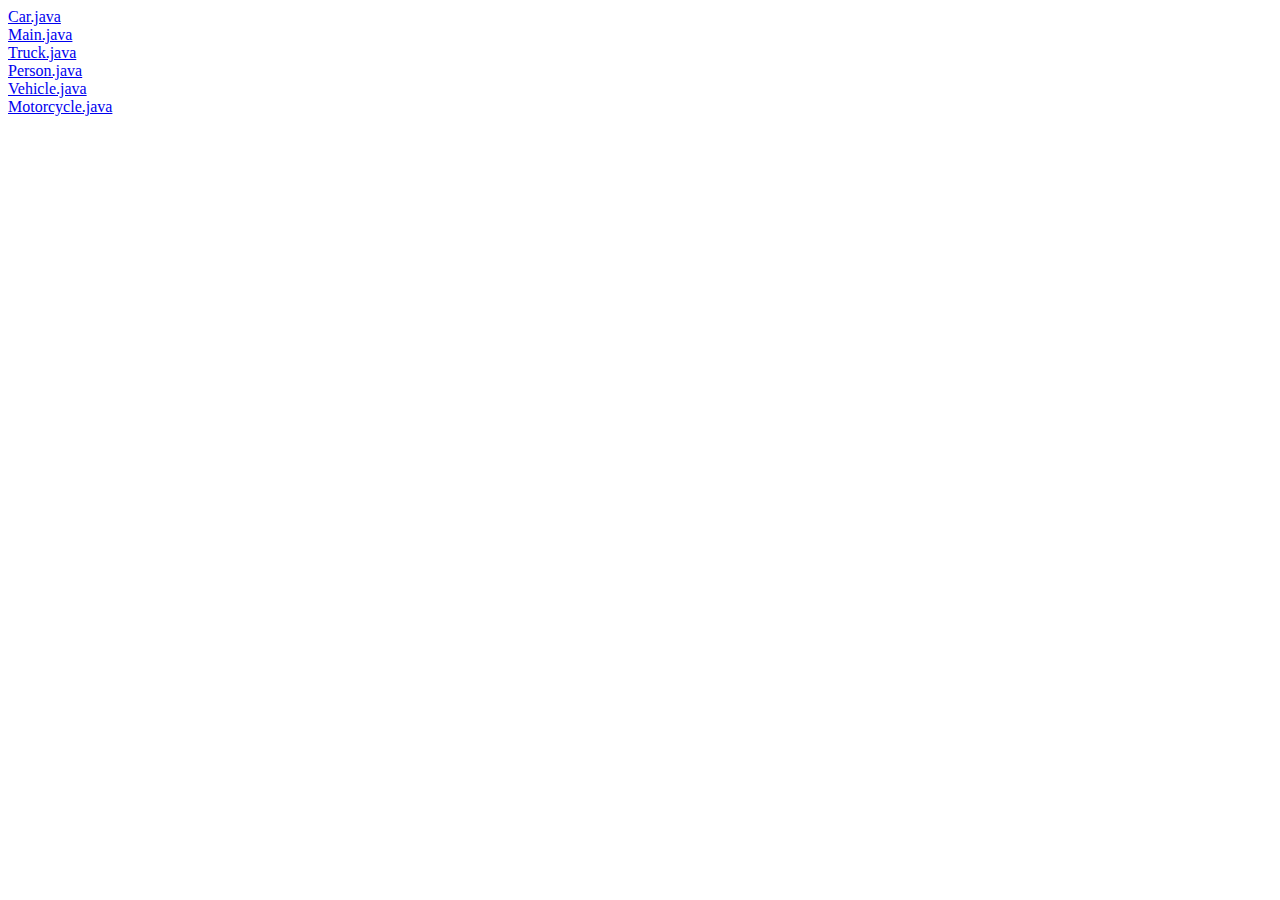
<file: exportToHTML/index.html>
<html><head><title><default> (C:\Users\zinni\IdeaProjects\untitled2\src)</title></head><body><a href="Car.java.html">Car.java</a><br /><a href="Main.java.html">Main.java</a><br /><a href="Truck.java.html">Truck.java</a><br /><a href="Person.java.html">Person.java</a><br /><a href="Vehicle.java.html">Vehicle.java</a><br /><a href="Motorcycle.java.html">Motorcycle.java</a><br /></body></html>
</file>
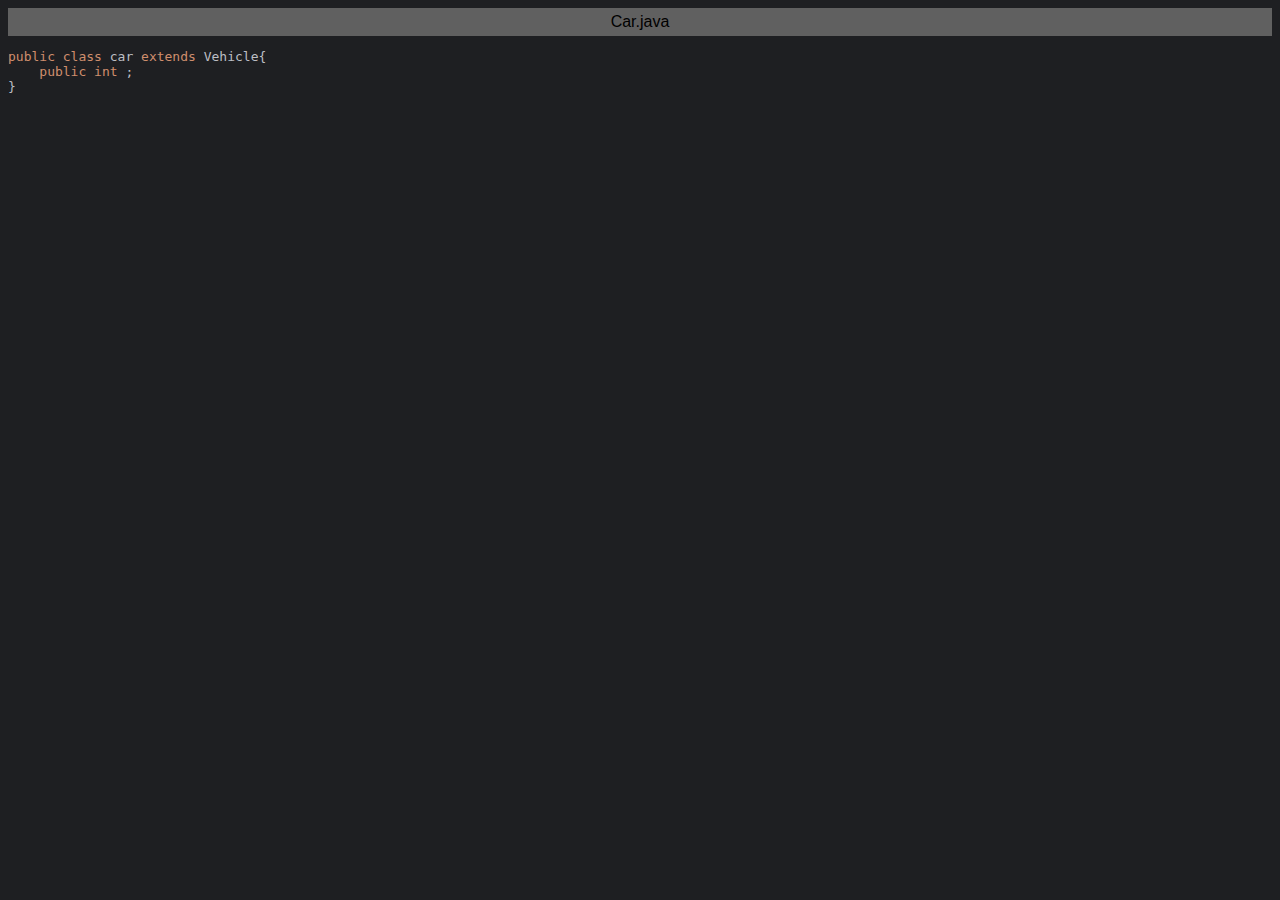
<file: exportToHTML/Car.java.html>
<html>
<head>
<title>Car.java</title>
<meta http-equiv="Content-Type" content="text/html; charset=utf-8">
<style type="text/css">
.s0 { color: #cf8e6d;}
.s1 { color: #bcbec4;}
.s2 { color: #bcbec4;}
</style>
</head>
<body bgcolor="#1e1f22">
<table CELLSPACING=0 CELLPADDING=5 COLS=1 WIDTH="100%" BGCOLOR="#606060" >
<tr><td><center>
<font face="Arial, Helvetica" color="#000000">
Car.java</font>
</center></td></tr></table>
<pre><span class="s0">public class </span><span class="s1">car </span><span class="s0">extends </span><span class="s1">Vehicle</span><span class="s2">{</span>
    <span class="s0">public int </span><span class="s2">;</span>
<span class="s2">}</span></pre>
</body>
</html>
</file>
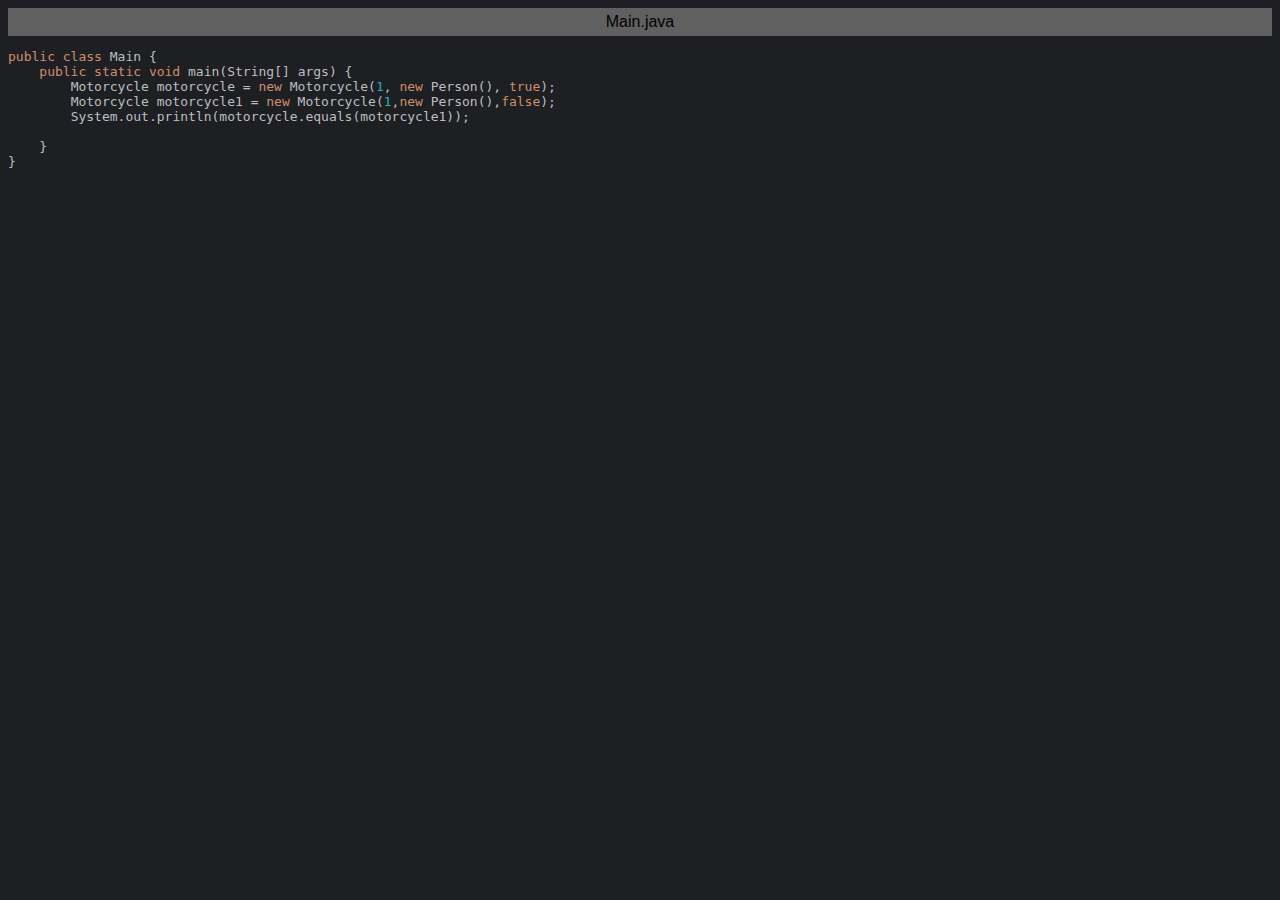
<file: exportToHTML/Main.java.html>
<html>
<head>
<title>Main.java</title>
<meta http-equiv="Content-Type" content="text/html; charset=utf-8">
<style type="text/css">
.s0 { color: #cf8e6d;}
.s1 { color: #bcbec4;}
.s2 { color: #bcbec4;}
.s3 { color: #2aacb8;}
</style>
</head>
<body bgcolor="#1e1f22">
<table CELLSPACING=0 CELLPADDING=5 COLS=1 WIDTH="100%" BGCOLOR="#606060" >
<tr><td><center>
<font face="Arial, Helvetica" color="#000000">
Main.java</font>
</center></td></tr></table>
<pre><span class="s0">public class </span><span class="s1">Main </span><span class="s2">{</span>
    <span class="s0">public static void </span><span class="s1">main</span><span class="s2">(</span><span class="s1">String</span><span class="s2">[] </span><span class="s1">args</span><span class="s2">) {</span>
        <span class="s1">Motorcycle motorcycle </span><span class="s2">= </span><span class="s0">new </span><span class="s1">Motorcycle</span><span class="s2">(</span><span class="s3">1</span><span class="s2">, </span><span class="s0">new </span><span class="s1">Person</span><span class="s2">(), </span><span class="s0">true</span><span class="s2">);</span>
        <span class="s1">Motorcycle motorcycle1 </span><span class="s2">= </span><span class="s0">new </span><span class="s1">Motorcycle</span><span class="s2">(</span><span class="s3">1</span><span class="s2">,</span><span class="s0">new </span><span class="s1">Person</span><span class="s2">(),</span><span class="s0">false</span><span class="s2">);</span>
        <span class="s1">System</span><span class="s2">.</span><span class="s1">out</span><span class="s2">.</span><span class="s1">println</span><span class="s2">(</span><span class="s1">motorcycle</span><span class="s2">.</span><span class="s1">equals</span><span class="s2">(</span><span class="s1">motorcycle1</span><span class="s2">));</span>

    <span class="s2">}</span>
<span class="s2">}</span></pre>
</body>
</html>
</file>
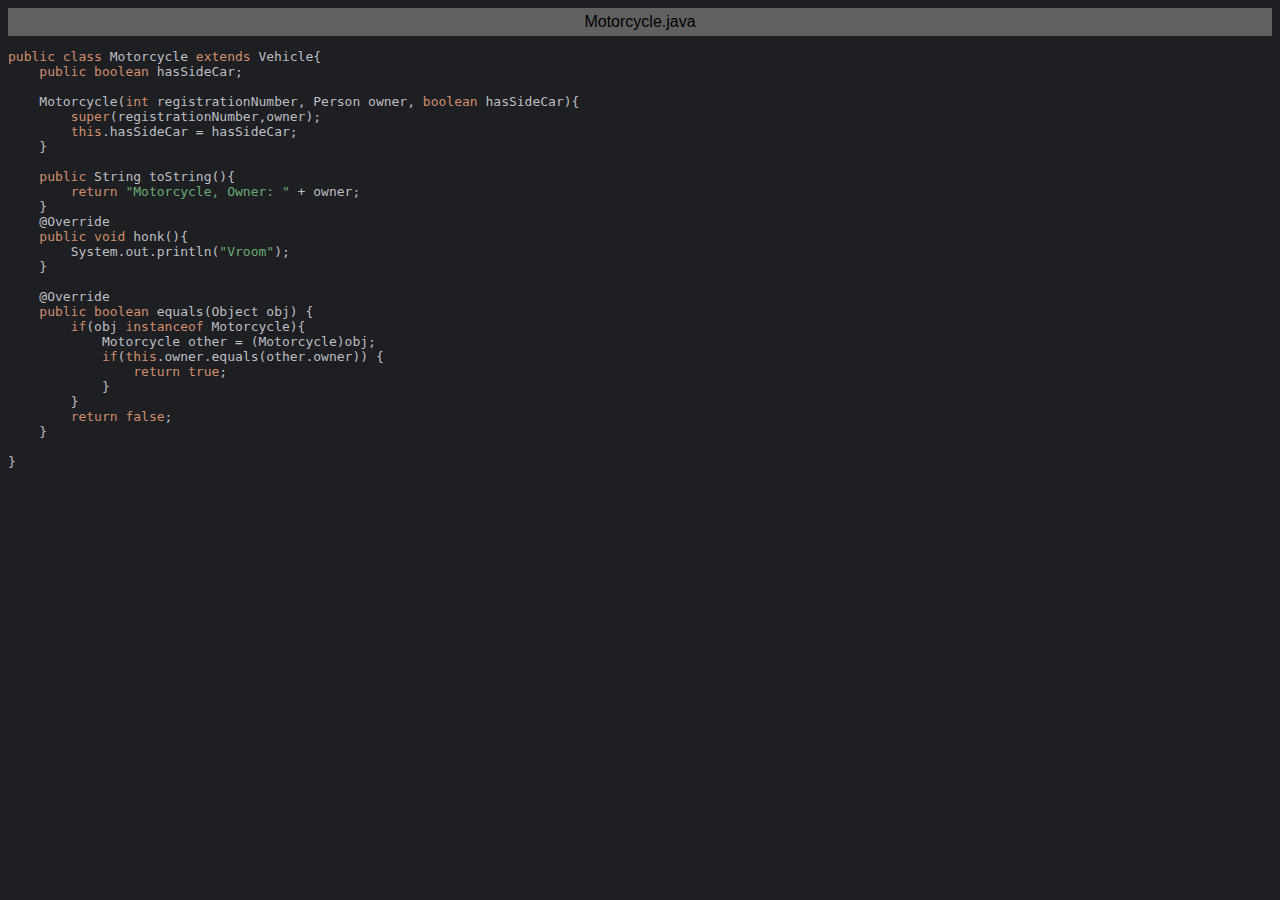
<file: exportToHTML/Motorcycle.java.html>
<html>
<head>
<title>Motorcycle.java</title>
<meta http-equiv="Content-Type" content="text/html; charset=utf-8">
<style type="text/css">
.s0 { color: #cf8e6d;}
.s1 { color: #bcbec4;}
.s2 { color: #bcbec4;}
.s3 { color: #6aab73;}
</style>
</head>
<body bgcolor="#1e1f22">
<table CELLSPACING=0 CELLPADDING=5 COLS=1 WIDTH="100%" BGCOLOR="#606060" >
<tr><td><center>
<font face="Arial, Helvetica" color="#000000">
Motorcycle.java</font>
</center></td></tr></table>
<pre><span class="s0">public class </span><span class="s1">Motorcycle </span><span class="s0">extends </span><span class="s1">Vehicle</span><span class="s2">{</span>
    <span class="s0">public boolean </span><span class="s1">hasSideCar</span><span class="s2">;</span>

    <span class="s1">Motorcycle</span><span class="s2">(</span><span class="s0">int </span><span class="s1">registrationNumber</span><span class="s2">, </span><span class="s1">Person owner</span><span class="s2">, </span><span class="s0">boolean </span><span class="s1">hasSideCar</span><span class="s2">){</span>
        <span class="s0">super</span><span class="s2">(</span><span class="s1">registrationNumber</span><span class="s2">,</span><span class="s1">owner</span><span class="s2">);</span>
        <span class="s0">this</span><span class="s2">.</span><span class="s1">hasSideCar </span><span class="s2">= </span><span class="s1">hasSideCar</span><span class="s2">;</span>
    <span class="s2">}</span>

    <span class="s0">public </span><span class="s1">String toString</span><span class="s2">(){</span>
        <span class="s0">return </span><span class="s3">&quot;Motorcycle, Owner: &quot; </span><span class="s2">+ </span><span class="s1">owner</span><span class="s2">;</span>
    <span class="s2">}</span>
    <span class="s1">@Override</span>
    <span class="s0">public void </span><span class="s1">honk</span><span class="s2">(){</span>
        <span class="s1">System</span><span class="s2">.</span><span class="s1">out</span><span class="s2">.</span><span class="s1">println</span><span class="s2">(</span><span class="s3">&quot;Vroom&quot;</span><span class="s2">);</span>
    <span class="s2">}</span>

    <span class="s1">@Override</span>
    <span class="s0">public boolean </span><span class="s1">equals</span><span class="s2">(</span><span class="s1">Object obj</span><span class="s2">) {</span>
        <span class="s0">if</span><span class="s2">(</span><span class="s1">obj </span><span class="s0">instanceof </span><span class="s1">Motorcycle</span><span class="s2">){</span>
            <span class="s1">Motorcycle other </span><span class="s2">= (</span><span class="s1">Motorcycle</span><span class="s2">)</span><span class="s1">obj</span><span class="s2">;</span>
            <span class="s0">if</span><span class="s2">(</span><span class="s0">this</span><span class="s2">.</span><span class="s1">owner</span><span class="s2">.</span><span class="s1">equals</span><span class="s2">(</span><span class="s1">other</span><span class="s2">.</span><span class="s1">owner</span><span class="s2">)) {</span>
                <span class="s0">return true</span><span class="s2">;</span>
            <span class="s2">}</span>
        <span class="s2">}</span>
        <span class="s0">return false</span><span class="s2">;</span>
    <span class="s2">}</span>

<span class="s2">}</span>
</pre>
</body>
</html>
</file>
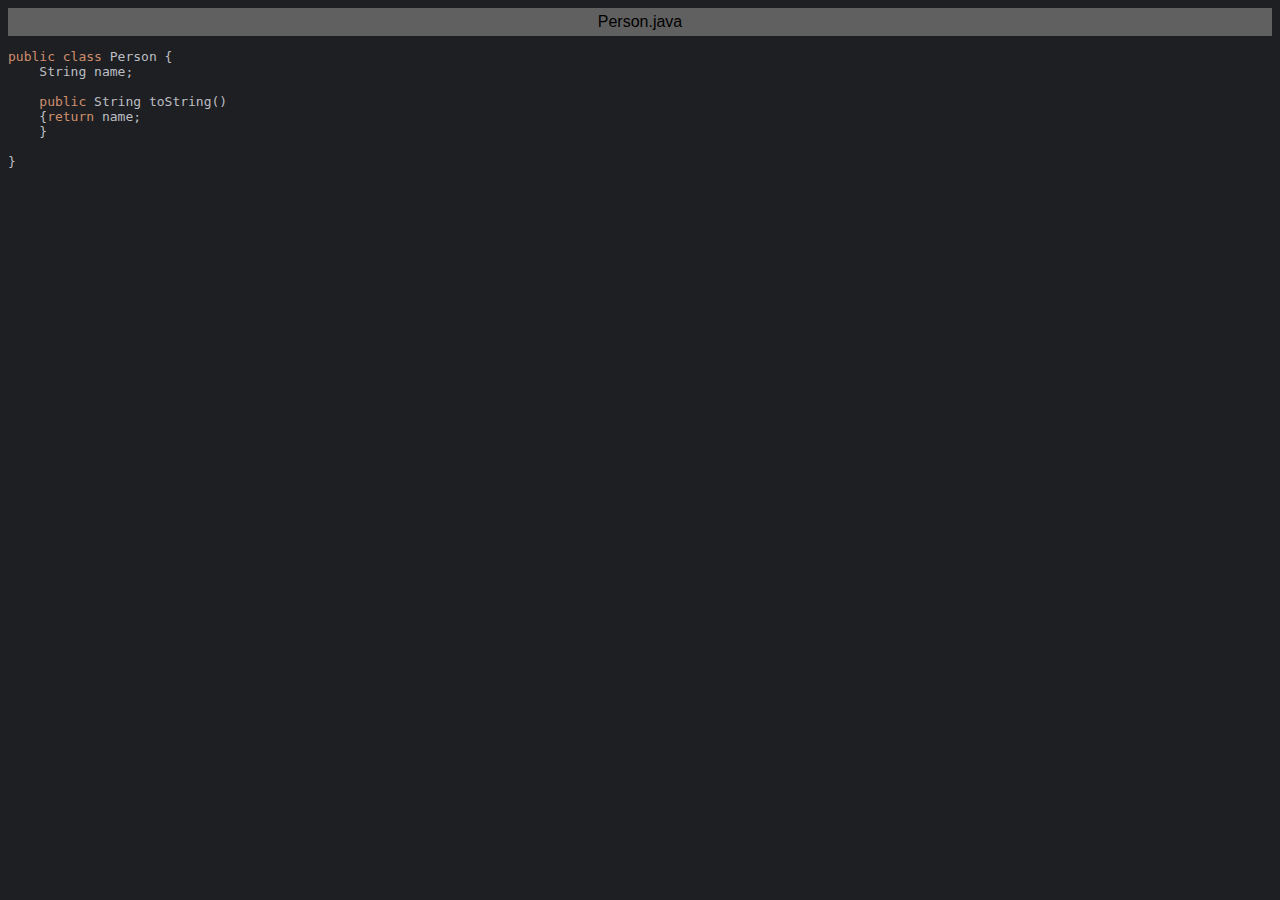
<file: exportToHTML/Person.java.html>
<html>
<head>
<title>Person.java</title>
<meta http-equiv="Content-Type" content="text/html; charset=utf-8">
<style type="text/css">
.s0 { color: #cf8e6d;}
.s1 { color: #bcbec4;}
.s2 { color: #bcbec4;}
</style>
</head>
<body bgcolor="#1e1f22">
<table CELLSPACING=0 CELLPADDING=5 COLS=1 WIDTH="100%" BGCOLOR="#606060" >
<tr><td><center>
<font face="Arial, Helvetica" color="#000000">
Person.java</font>
</center></td></tr></table>
<pre><span class="s0">public class </span><span class="s1">Person </span><span class="s2">{</span>
    <span class="s1">String name</span><span class="s2">;</span>

    <span class="s0">public </span><span class="s1">String toString</span><span class="s2">()</span>
    <span class="s2">{</span><span class="s0">return </span><span class="s1">name</span><span class="s2">;</span>
    <span class="s2">}</span>

<span class="s2">}</span></pre>
</body>
</html>
</file>
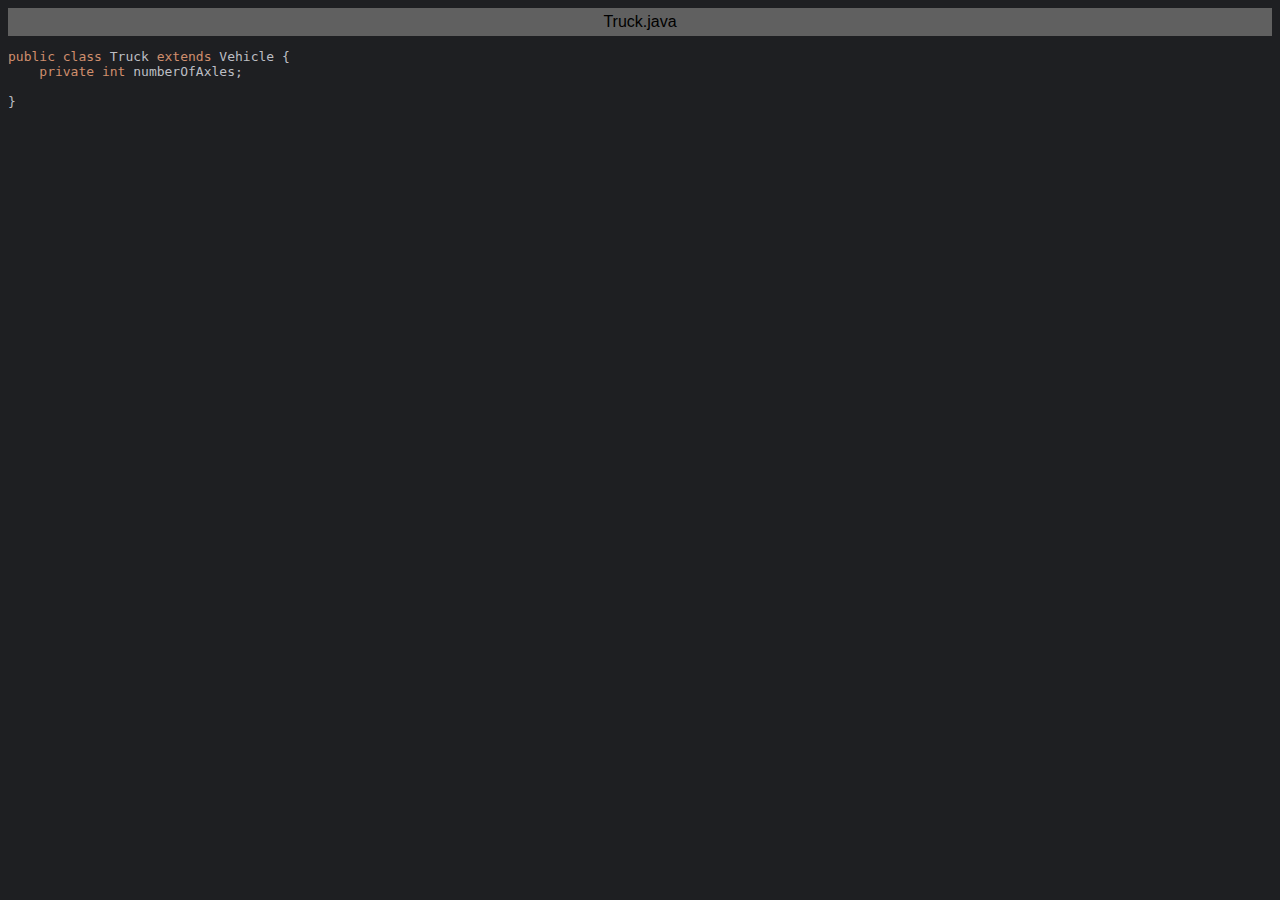
<file: exportToHTML/Truck.java.html>
<html>
<head>
<title>Truck.java</title>
<meta http-equiv="Content-Type" content="text/html; charset=utf-8">
<style type="text/css">
.s0 { color: #cf8e6d;}
.s1 { color: #bcbec4;}
.s2 { color: #bcbec4;}
</style>
</head>
<body bgcolor="#1e1f22">
<table CELLSPACING=0 CELLPADDING=5 COLS=1 WIDTH="100%" BGCOLOR="#606060" >
<tr><td><center>
<font face="Arial, Helvetica" color="#000000">
Truck.java</font>
</center></td></tr></table>
<pre><span class="s0">public class </span><span class="s1">Truck </span><span class="s0">extends </span><span class="s1">Vehicle </span><span class="s2">{</span>
    <span class="s0">private int </span><span class="s1">numberOfAxles</span><span class="s2">;</span>

<span class="s2">}</span>
</pre>
</body>
</html>
</file>
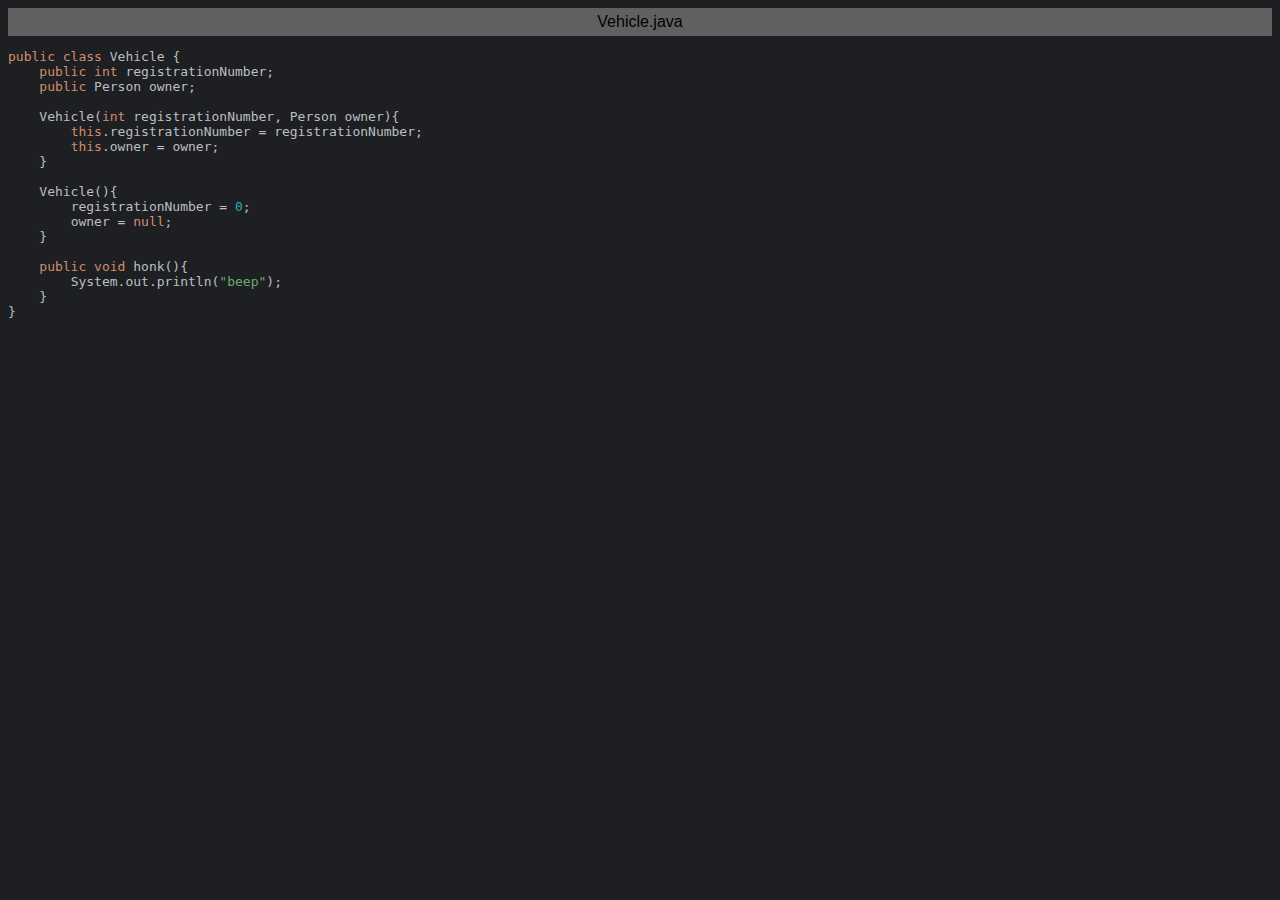
<file: exportToHTML/Vehicle.java.html>
<html>
<head>
<title>Vehicle.java</title>
<meta http-equiv="Content-Type" content="text/html; charset=utf-8">
<style type="text/css">
.s0 { color: #cf8e6d;}
.s1 { color: #bcbec4;}
.s2 { color: #bcbec4;}
.s3 { color: #2aacb8;}
.s4 { color: #6aab73;}
</style>
</head>
<body bgcolor="#1e1f22">
<table CELLSPACING=0 CELLPADDING=5 COLS=1 WIDTH="100%" BGCOLOR="#606060" >
<tr><td><center>
<font face="Arial, Helvetica" color="#000000">
Vehicle.java</font>
</center></td></tr></table>
<pre><span class="s0">public class </span><span class="s1">Vehicle </span><span class="s2">{</span>
    <span class="s0">public int </span><span class="s1">registrationNumber</span><span class="s2">;</span>
    <span class="s0">public </span><span class="s1">Person owner</span><span class="s2">;</span>

    <span class="s1">Vehicle</span><span class="s2">(</span><span class="s0">int </span><span class="s1">registrationNumber</span><span class="s2">, </span><span class="s1">Person owner</span><span class="s2">){</span>
        <span class="s0">this</span><span class="s2">.</span><span class="s1">registrationNumber </span><span class="s2">= </span><span class="s1">registrationNumber</span><span class="s2">;</span>
        <span class="s0">this</span><span class="s2">.</span><span class="s1">owner </span><span class="s2">= </span><span class="s1">owner</span><span class="s2">;</span>
    <span class="s2">}</span>

    <span class="s1">Vehicle</span><span class="s2">(){</span>
        <span class="s1">registrationNumber </span><span class="s2">= </span><span class="s3">0</span><span class="s2">;</span>
        <span class="s1">owner </span><span class="s2">= </span><span class="s0">null</span><span class="s2">;</span>
    <span class="s2">}</span>

    <span class="s0">public void </span><span class="s1">honk</span><span class="s2">(){</span>
        <span class="s1">System</span><span class="s2">.</span><span class="s1">out</span><span class="s2">.</span><span class="s1">println</span><span class="s2">(</span><span class="s4">&quot;beep&quot;</span><span class="s2">);</span>
    <span class="s2">}</span>
<span class="s2">}</span></pre>
</body>
</html>
</file>
